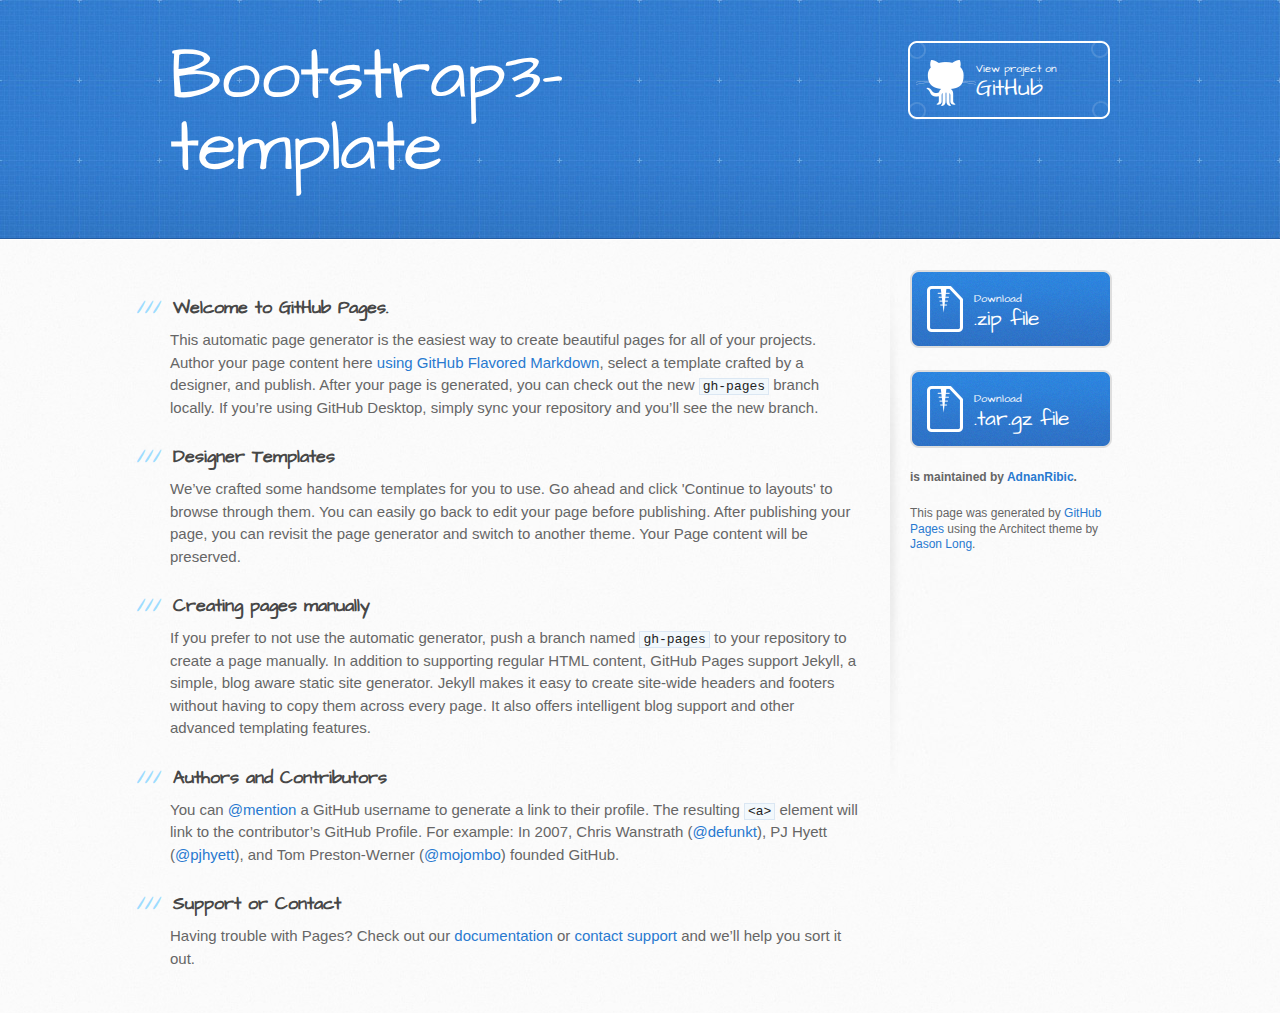
<file: index.html>
<!DOCTYPE html>
<html>
  <head>
    <meta charset='utf-8'>
    <meta http-equiv="X-UA-Compatible" content="chrome=1">
    <meta name="viewport" content="width=device-width, initial-scale=1, maximum-scale=1">
    <link href='https://fonts.googleapis.com/css?family=Architects+Daughter' rel='stylesheet' type='text/css'>
    <link rel="stylesheet" type="text/css" href="stylesheets/stylesheet.css" media="screen">
    <link rel="stylesheet" type="text/css" href="stylesheets/github-light.css" media="screen">
    <link rel="stylesheet" type="text/css" href="stylesheets/print.css" media="print">

    <!--[if lt IE 9]>
    <script src="//html5shiv.googlecode.com/svn/trunk/html5.js"></script>
    <![endif]-->

    <title>Bootstrap3-template by AdnanRibic</title>
  </head>

  <body>
    <header>
      <div class="inner">
        <h1>Bootstrap3-template</h1>
        <h2></h2>
        <a href="https://github.com/AdnanRibic/Bootstrap3-template" class="button"><small>View project on</small> GitHub</a>
      </div>
    </header>

    <div id="content-wrapper">
      <div class="inner clearfix">
        <section id="main-content">
          <h3>
<a id="welcome-to-github-pages" class="anchor" href="#welcome-to-github-pages" aria-hidden="true"><span aria-hidden="true" class="octicon octicon-link"></span></a>Welcome to GitHub Pages.</h3>

<p>This automatic page generator is the easiest way to create beautiful pages for all of your projects. Author your page content here <a href="https://guides.github.com/features/mastering-markdown/">using GitHub Flavored Markdown</a>, select a template crafted by a designer, and publish. After your page is generated, you can check out the new <code>gh-pages</code> branch locally. If you’re using GitHub Desktop, simply sync your repository and you’ll see the new branch.</p>

<h3>
<a id="designer-templates" class="anchor" href="#designer-templates" aria-hidden="true"><span aria-hidden="true" class="octicon octicon-link"></span></a>Designer Templates</h3>

<p>We’ve crafted some handsome templates for you to use. Go ahead and click 'Continue to layouts' to browse through them. You can easily go back to edit your page before publishing. After publishing your page, you can revisit the page generator and switch to another theme. Your Page content will be preserved.</p>

<h3>
<a id="creating-pages-manually" class="anchor" href="#creating-pages-manually" aria-hidden="true"><span aria-hidden="true" class="octicon octicon-link"></span></a>Creating pages manually</h3>

<p>If you prefer to not use the automatic generator, push a branch named <code>gh-pages</code> to your repository to create a page manually. In addition to supporting regular HTML content, GitHub Pages support Jekyll, a simple, blog aware static site generator. Jekyll makes it easy to create site-wide headers and footers without having to copy them across every page. It also offers intelligent blog support and other advanced templating features.</p>

<h3>
<a id="authors-and-contributors" class="anchor" href="#authors-and-contributors" aria-hidden="true"><span aria-hidden="true" class="octicon octicon-link"></span></a>Authors and Contributors</h3>

<p>You can <a href="https://help.github.com/articles/basic-writing-and-formatting-syntax/#mentioning-users-and-teams" class="user-mention">@mention</a> a GitHub username to generate a link to their profile. The resulting <code>&lt;a&gt;</code> element will link to the contributor’s GitHub Profile. For example: In 2007, Chris Wanstrath (<a href="https://github.com/defunkt" class="user-mention">@defunkt</a>), PJ Hyett (<a href="https://github.com/pjhyett" class="user-mention">@pjhyett</a>), and Tom Preston-Werner (<a href="https://github.com/mojombo" class="user-mention">@mojombo</a>) founded GitHub.</p>

<h3>
<a id="support-or-contact" class="anchor" href="#support-or-contact" aria-hidden="true"><span aria-hidden="true" class="octicon octicon-link"></span></a>Support or Contact</h3>

<p>Having trouble with Pages? Check out our <a href="https://help.github.com/pages">documentation</a> or <a href="https://github.com/contact">contact support</a> and we’ll help you sort it out.</p>
        </section>

        <aside id="sidebar">
          <a href="https://github.com/AdnanRibic/Bootstrap3-template/zipball/master" class="button">
            <small>Download</small>
            .zip file
          </a>
          <a href="https://github.com/AdnanRibic/Bootstrap3-template/tarball/master" class="button">
            <small>Download</small>
            .tar.gz file
          </a>

          <p class="repo-owner"><a href="https://github.com/AdnanRibic/Bootstrap3-template"></a> is maintained by <a href="https://github.com/AdnanRibic">AdnanRibic</a>.</p>

          <p>This page was generated by <a href="https://pages.github.com">GitHub Pages</a> using the Architect theme by <a href="https://twitter.com/jasonlong">Jason Long</a>.</p>
        </aside>
      </div>
    </div>

  
  </body>
</html>
</file>
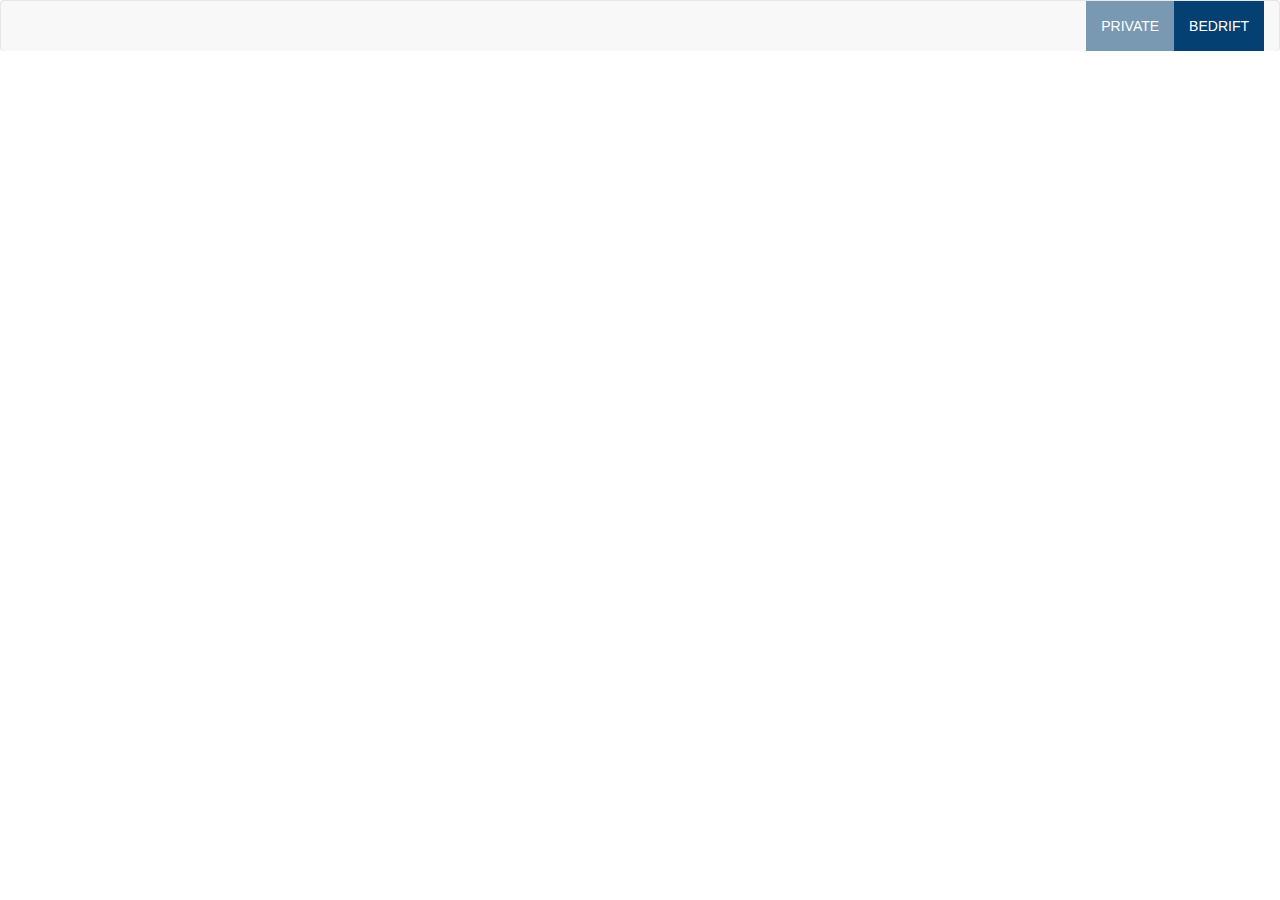
<file: bedrift.html>
<!doctype html>
<html>
<head>
<meta charset="UTF-8">
<title>Page</title>

<link rel="stylesheet" href="http://maxcdn.bootstrapcdn.com/bootstrap/3.3.6/css/bootstrap.min.css">
<script src="https://ajax.googleapis.com/ajax/libs/jquery/1.12.0/jquery.min.js"></script>
<script src="http://maxcdn.bootstrapcdn.com/bootstrap/3.3.6/js/bootstrap.min.js"></script>
<link rel="stylesheet" href="style.css" type="text/css" />

</head>
		
<body>
<div id="custom-bootstrap-menu" class="navbar navbar-default " role="navigation">
    <div class="container-fluid">
        <div class="navbar-header">
            <button type="button" class="navbar-toggle" data-toggle="collapse" data-target=".navbar-menubuilder"><span class="sr-only">Toggle navigation</span><span class="icon-bar"></span><span class="icon-bar"></span><span class="icon-bar"></span>
            </button>
        </div>
        <div class="collapse navbar-collapse navbar-menubuilder">
            <ul class="nav navbar-nav navbar-right">
                <li><a href="index.html">PRIVATE</a>
                </li>
                <li class="active"><a href="bedrift.html">BEDRIFT</a>
                </li>
            </ul>
        </div>
    </div>
</div>


</body>
</html>
</file>
<file: stylesheets/github-light.css>
/*
   Copyright 2014 GitHub Inc.

   Licensed under the Apache License, Version 2.0 (the "License");
   you may not use this file except in compliance with the License.
   You may obtain a copy of the License at

       http://www.apache.org/licenses/LICENSE-2.0

   Unless required by applicable law or agreed to in writing, software
   distributed under the License is distributed on an "AS IS" BASIS,
   WITHOUT WARRANTIES OR CONDITIONS OF ANY KIND, either express or implied.
   See the License for the specific language governing permissions and
   limitations under the License.

*/

.pl-c /* comment */ {
  color: #969896;
}

.pl-c1      /* constant, markup.raw, meta.diff.header, meta.module-reference, meta.property-name, support, support.constant, support.variable, variable.other.constant */,
.pl-s .pl-v /* string variable */ {
  color: #0086b3;
}

.pl-e  /* entity */,
.pl-en /* entity.name */ {
  color: #795da3;
}

.pl-s .pl-s1 /* string source */,
.pl-smi      /* storage.modifier.import, storage.modifier.package, storage.type.java, variable.other, variable.parameter.function */ {
  color: #333;
}

.pl-ent /* entity.name.tag */ {
  color: #63a35c;
}

.pl-k /* keyword, storage, storage.type */ {
  color: #a71d5d;
}

.pl-pds              /* punctuation.definition.string, string.regexp.character-class */,
.pl-s                /* string */,
.pl-s .pl-pse .pl-s1 /* string punctuation.section.embedded source */,
.pl-sr               /* string.regexp */,
.pl-sr .pl-cce       /* string.regexp constant.character.escape */,
.pl-sr .pl-sra       /* string.regexp string.regexp.arbitrary-repitition */,
.pl-sr .pl-sre       /* string.regexp source.ruby.embedded */ {
  color: #183691;
}

.pl-v /* variable */ {
  color: #ed6a43;
}

.pl-id /* invalid.deprecated */ {
  color: #b52a1d;
}

.pl-ii /* invalid.illegal */ {
  background-color: #b52a1d;
  color: #f8f8f8;
}

.pl-sr .pl-cce /* string.regexp constant.character.escape */ {
  color: #63a35c;
  font-weight: bold;
}

.pl-ml /* markup.list */ {
  color: #693a17;
}

.pl-mh        /* markup.heading */,
.pl-mh .pl-en /* markup.heading entity.name */,
.pl-ms        /* meta.separator */ {
  color: #1d3e81;
  font-weight: bold;
}

.pl-mq /* markup.quote */ {
  color: #008080;
}

.pl-mi /* markup.italic */ {
  color: #333;
  font-style: italic;
}

.pl-mb /* markup.bold */ {
  color: #333;
  font-weight: bold;
}

.pl-md /* markup.deleted, meta.diff.header.from-file */ {
  background-color: #ffecec;
  color: #bd2c00;
}

.pl-mi1 /* markup.inserted, meta.diff.header.to-file */ {
  background-color: #eaffea;
  color: #55a532;
}

.pl-mdr /* meta.diff.range */ {
  color: #795da3;
  font-weight: bold;
}

.pl-mo /* meta.output */ {
  color: #1d3e81;
}
</file>
<file: stylesheets/print.css>
html, body, div, span, applet, object, iframe,
h1, h2, h3, h4, h5, h6, p, blockquote, pre,
a, abbr, acronym, address, big, cite, code,
del, dfn, em, img, ins, kbd, q, s, samp,
small, strike, strong, sub, sup, tt, var,
b, u, i, center,
dl, dt, dd, ol, ul, li,
fieldset, form, label, legend,
table, caption, tbody, tfoot, thead, tr, th, td,
article, aside, canvas, details, embed,
figure, figcaption, footer, header, hgroup,
menu, nav, output, ruby, section, summary,
time, mark, audio, video {
  padding: 0;
  margin: 0;
  font: inherit;
  font-size: 100%;
  vertical-align: baseline;
  border: 0;
}
/* HTML5 display-role reset for older browsers */
article, aside, details, figcaption, figure,
footer, header, hgroup, menu, nav, section {
  display: block;
}
body {
  line-height: 1;
}
ol, ul {
  list-style: none;
}
blockquote, q {
  quotes: none;
}
blockquote:before, blockquote:after,
q:before, q:after {
  content: '';
  content: none;
}
table {
  border-spacing: 0;
  border-collapse: collapse;
}
body {
  font-family: 'Helvetica Neue', Helvetica, Arial, serif;
  font-size: 13px;
  line-height: 1.5;
  color: #000;
}

a {
  font-weight: bold;
  color: #d5000d;
}

header {
  padding-top: 35px;
  padding-bottom: 10px;
}

header h1 {
  font-size: 48px;
  font-weight: bold;
  line-height: 1.2;
  color: #303030;
  letter-spacing: -1px;
}

header h2 {
  font-size: 24px;
  font-weight: normal;
  line-height: 1.3;
  color: #aaa;
  letter-spacing: -1px;
}
#downloads {
  display: none;
}
#main_content {
  padding-top: 20px;
}

code, pre {
  margin-bottom: 30px;
  font-family: Monaco, "Bitstream Vera Sans Mono", "Lucida Console", Terminal;
  font-size: 12px;
  color: #222;
}

code {
  padding: 0 3px;
}

pre {
  padding: 20px;
  overflow: auto;
  border: solid 1px #ddd;
}
pre code {
  padding: 0;
}

ul, ol, dl {
  margin-bottom: 20px;
}


/* COMMON STYLES */

table {
  width: 100%;
  border: 1px solid #ebebeb;
}

th {
  font-weight: 500;
}

td {
  font-weight: 300;
  text-align: center;
  border: 1px solid #ebebeb;
}

form {
  padding: 20px;
  background: #f2f2f2;

}


/* GENERAL ELEMENT TYPE STYLES */

h1 {
  font-size: 2.8em;
}

h2 {
  margin-bottom: 8px;
  font-size: 22px;
  font-weight: bold;
  color: #303030;
}

h3 {
  margin-bottom: 8px;
  font-size: 18px;
  font-weight: bold;
  color: #d5000d;
}

h4 {
  font-size: 16px;
  font-weight: bold;
  color: #303030;
}

h5 {
  font-size: 1em;
  color: #303030;
}

h6 {
  font-size: .8em;
  color: #303030;
}

p {
  margin-bottom: 20px;
  font-weight: 300;
}

a {
  text-decoration: none;
}

p a {
  font-weight: 400;
}

blockquote {
  padding: 0 0 0 30px;
  margin-bottom: 20px;
  font-size: 1.6em;
  border-left: 10px solid #e9e9e9;
}

ul li {
  padding-left: 20px;
  list-style-position: inside;
  list-style: disc;
}

ol li {
  padding-left: 3px;
  list-style-position: inside;
  list-style: decimal;
}

dl dd {
  font-style: italic;
  font-weight: 100;
}

footer {
  padding-top: 20px;
  padding-bottom: 30px;
  margin-top: 40px;
  font-size: 13px;
  color: #aaa;
}

footer a {
  color: #666;
}

/* MISC */
.clearfix:after {
  display: block;
  height: 0;
  clear: both;
  visibility: hidden;
  content: '.';
}

.clearfix {display: inline-block;}
* html .clearfix {height: 1%;}
.clearfix {display: block;}
</file>
<file: stylesheets/stylesheet.css>
/*! normalize.css v3.0.2 | MIT License | git.io/normalize */

/**
 * 1. Set default font family to sans-serif.
 * 2. Prevent iOS text size adjust after orientation change, without disabling
 *    user zoom.
 */

html {
  font-family: sans-serif; /* 1 */
  -webkit-text-size-adjust: 100%; /* 2 */
  -ms-text-size-adjust: 100%; /* 2 */
}

/**
 * Remove default margin.
 */

body {
  margin: 0;
}

/* HTML5 display definitions
   ========================================================================== */

/**
 * Correct `block` display not defined for any HTML5 element in IE 8/9.
 * Correct `block` display not defined for `details` or `summary` in IE 10/11
 * and Firefox.
 * Correct `block` display not defined for `main` in IE 11.
 */

article,
aside,
details,
figcaption,
figure,
footer,
header,
hgroup,
main,
menu,
nav,
section,
summary {
  display: block;
}

/**
 * 1. Correct `inline-block` display not defined in IE 8/9.
 * 2. Normalize vertical alignment of `progress` in Chrome, Firefox, and Opera.
 */

audio,
canvas,
progress,
video {
  display: inline-block; /* 1 */
  vertical-align: baseline; /* 2 */
}

/**
 * Prevent modern browsers from displaying `audio` without controls.
 * Remove excess height in iOS 5 devices.
 */

audio:not([controls]) {
  display: none;
  height: 0;
}

/**
 * Address `[hidden]` styling not present in IE 8/9/10.
 * Hide the `template` element in IE 8/9/11, Safari, and Firefox < 22.
 */

[hidden],
template {
  display: none;
}

/* Links
   ========================================================================== */

/**
 * Remove the gray background color from active links in IE 10.
 */

a {
  background-color: transparent;
}

/**
 * Improve readability when focused and also mouse hovered in all browsers.
 */

a:active,
a:hover {
  outline: 0;
}

/* Text-level semantics
   ========================================================================== */

/**
 * Address styling not present in IE 8/9/10/11, Safari, and Chrome.
 */

abbr[title] {
  border-bottom: 1px dotted;
}

/**
 * Address style set to `bolder` in Firefox 4+, Safari, and Chrome.
 */

b,
strong {
  font-weight: bold;
}

/**
 * Address styling not present in Safari and Chrome.
 */

dfn {
  font-style: italic;
}

/**
 * Address variable `h1` font-size and margin within `section` and `article`
 * contexts in Firefox 4+, Safari, and Chrome.
 */

h1 {
  margin: 0.67em 0;
  font-size: 2em;
}

/**
 * Address styling not present in IE 8/9.
 */

mark {
  color: #000;
  background: #ff0;
}

/**
 * Address inconsistent and variable font size in all browsers.
 */

small {
  font-size: 80%;
}

/**
 * Prevent `sub` and `sup` affecting `line-height` in all browsers.
 */

sub,
sup {
  position: relative;
  font-size: 75%;
  line-height: 0;
  vertical-align: baseline;
}

sup {
  top: -0.5em;
}

sub {
  bottom: -0.25em;
}

/* Embedded content
   ========================================================================== */

/**
 * Remove border when inside `a` element in IE 8/9/10.
 */

img {
  border: 0;
}

/**
 * Correct overflow not hidden in IE 9/10/11.
 */

svg:not(:root) {
  overflow: hidden;
}

/* Grouping content
   ========================================================================== */

/**
 * Address margin not present in IE 8/9 and Safari.
 */

figure {
  margin: 1em 40px;
}

/**
 * Address differences between Firefox and other browsers.
 */

hr {
  height: 0;
  -moz-box-sizing: content-box;
  box-sizing: content-box;
}

/**
 * Contain overflow in all browsers.
 */

pre {
  overflow: auto;
}

/**
 * Address odd `em`-unit font size rendering in all browsers.
 */

code,
kbd,
pre,
samp {
  font-family: monospace, monospace;
  font-size: 1em;
}

/* Forms
   ========================================================================== */

/**
 * Known limitation: by default, Chrome and Safari on OS X allow very limited
 * styling of `select`, unless a `border` property is set.
 */

/**
 * 1. Correct color not being inherited.
 *    Known issue: affects color of disabled elements.
 * 2. Correct font properties not being inherited.
 * 3. Address margins set differently in Firefox 4+, Safari, and Chrome.
 */

button,
input,
optgroup,
select,
textarea {
  margin: 0; /* 3 */
  font: inherit; /* 2 */
  color: inherit; /* 1 */
}

/**
 * Address `overflow` set to `hidden` in IE 8/9/10/11.
 */

button {
  overflow: visible;
}

/**
 * Address inconsistent `text-transform` inheritance for `button` and `select`.
 * All other form control elements do not inherit `text-transform` values.
 * Correct `button` style inheritance in Firefox, IE 8/9/10/11, and Opera.
 * Correct `select` style inheritance in Firefox.
 */

button,
select {
  text-transform: none;
}

/**
 * 1. Avoid the WebKit bug in Android 4.0.* where (2) destroys native `audio`
 *    and `video` controls.
 * 2. Correct inability to style clickable `input` types in iOS.
 * 3. Improve usability and consistency of cursor style between image-type
 *    `input` and others.
 */

button,
html input[type="button"], /* 1 */
input[type="reset"],
input[type="submit"] {
  -webkit-appearance: button; /* 2 */
  cursor: pointer; /* 3 */
}

/**
 * Re-set default cursor for disabled elements.
 */

button[disabled],
html input[disabled] {
  cursor: default;
}

/**
 * Remove inner padding and border in Firefox 4+.
 */

button::-moz-focus-inner,
input::-moz-focus-inner {
  padding: 0;
  border: 0;
}

/**
 * Address Firefox 4+ setting `line-height` on `input` using `!important` in
 * the UA stylesheet.
 */

input {
  line-height: normal;
}

/**
 * It's recommended that you don't attempt to style these elements.
 * Firefox's implementation doesn't respect box-sizing, padding, or width.
 *
 * 1. Address box sizing set to `content-box` in IE 8/9/10.
 * 2. Remove excess padding in IE 8/9/10.
 */

input[type="checkbox"],
input[type="radio"] {
  box-sizing: border-box; /* 1 */
  padding: 0; /* 2 */
}

/**
 * Fix the cursor style for Chrome's increment/decrement buttons. For certain
 * `font-size` values of the `input`, it causes the cursor style of the
 * decrement button to change from `default` to `text`.
 */

input[type="number"]::-webkit-inner-spin-button,
input[type="number"]::-webkit-outer-spin-button {
  height: auto;
}

/**
 * 1. Address `appearance` set to `searchfield` in Safari and Chrome.
 * 2. Address `box-sizing` set to `border-box` in Safari and Chrome
 *    (include `-moz` to future-proof).
 */

input[type="search"] {
  -webkit-box-sizing: content-box; /* 2 */
  -moz-box-sizing: content-box;
  box-sizing: content-box;
  -webkit-appearance: textfield; /* 1 */
}

/**
 * Remove inner padding and search cancel button in Safari and Chrome on OS X.
 * Safari (but not Chrome) clips the cancel button when the search input has
 * padding (and `textfield` appearance).
 */

input[type="search"]::-webkit-search-cancel-button,
input[type="search"]::-webkit-search-decoration {
  -webkit-appearance: none;
}

/**
 * Define consistent border, margin, and padding.
 */

fieldset {
  padding: 0.35em 0.625em 0.75em;
  margin: 0 2px;
  border: 1px solid #c0c0c0;
}

/**
 * 1. Correct `color` not being inherited in IE 8/9/10/11.
 * 2. Remove padding so people aren't caught out if they zero out fieldsets.
 */

legend {
  padding: 0; /* 2 */
  border: 0; /* 1 */
}

/**
 * Remove default vertical scrollbar in IE 8/9/10/11.
 */

textarea {
  overflow: auto;
}

/**
 * Don't inherit the `font-weight` (applied by a rule above).
 * NOTE: the default cannot safely be changed in Chrome and Safari on OS X.
 */

optgroup {
  font-weight: bold;
}

/* Tables
   ========================================================================== */

/**
 * Remove most spacing between table cells.
 */

table {
  border-spacing: 0;
  border-collapse: collapse;
}

td,
th {
  padding: 0;
}

/* LAYOUT STYLES */
body {
  font-family: 'Helvetica Neue', Helvetica, Arial, serif;
  font-size: 15px;
  font-weight: 400;
  line-height: 1.5;
  color: #666;
  background: #fafafa url(../images/body-bg.jpg) 0 0 repeat;
}

p {
  margin-top: 0;
}

a {
  color: #2879d0;
}
a:hover {
  color: #2268b2;
}

header {
  padding-top: 40px;
  padding-bottom: 40px;
  font-family: 'Architects Daughter', 'Helvetica Neue', Helvetica, Arial, serif;
  background: #2e7bcf url(../images/header-bg.jpg) 0 0 repeat-x;
  border-bottom: solid 1px #275da1;
}

header h1 {
  width: 540px;
  margin-top: 0;
  margin-bottom: 0.2em;
  font-size: 72px;
  font-weight: normal;
  line-height: 1;
  color: #fff;
  letter-spacing: -1px;
}

header h2 {
  width: 540px;
  margin-top: 0;
  margin-bottom: 0;
  font-size: 26px;
  font-weight: normal;
  line-height: 1.3;
  color: #9ddcff;
  letter-spacing: 0;
}

.inner {
  position: relative;
  width: 940px;
  margin: 0 auto;
}

#content-wrapper {
  padding-top: 30px;
  border-top: solid 1px #fff;
}

#main-content {
  float: left;
  width: 690px;
}

#main-content img {
  max-width: 100%;
}

aside#sidebar {
  float: right;
  width: 200px;
  min-height: 504px;
  padding-left: 20px;
  font-size: 12px;
  line-height: 1.3;
  background: transparent url(../images/sidebar-bg.jpg) 0 0 no-repeat;
}

aside#sidebar p.repo-owner,
aside#sidebar p.repo-owner a {
  font-weight: bold;
}

#downloads {
  margin-bottom: 40px;
}

a.button {
  width: 134px;
  height: 58px;
  padding-top: 22px;
  padding-left: 68px;
  font-family: 'Architects Daughter', 'Helvetica Neue', Helvetica, Arial, serif;
  font-size: 23px;
  line-height: 1.2;
  color: #fff;
}
a.button small {
  display: block;
  font-size: 11px;
}
header a.button {
  position: absolute;
  top: 0;
  right: 0;
  background: transparent url(../images/github-button.png) 0 0 no-repeat;
}
aside a.button {
  display: block;
  width: 138px;
  padding-left: 64px;
  margin-bottom: 20px;
  font-size: 21px;
  background: transparent url(../images/download-button.png) 0 0 no-repeat;
}

code, pre {
  margin-bottom: 30px;
  font-family: Monaco, "Bitstream Vera Sans Mono", "Lucida Console", Terminal, monospace;
  font-size: 13px;
  color: #222;
}

code {
  padding: 0 3px;
  background-color: #f2f8fc;
  border: solid 1px #dbe7f3;
}

pre {
  padding: 20px;
  overflow: auto;
  text-shadow: none;
  background: #fff;
  border: solid 1px #f2f2f2;
}
pre code {
  padding: 0;
  color: #2879d0;
  background-color: #fff;
  border: none;
}

ul, ol, dl {
  margin-bottom: 20px;
}


/* COMMON STYLES */

hr {
  height: 0;
  margin-top: 1em;
  margin-bottom: 1em;
  border: 0;
  border-top: solid 1px #ddd;
}

table {
  width: 100%;
  border: 1px solid #ebebeb;
}

th {
  font-weight: 500;
}

td {
  font-weight: 300;
  text-align: center;
  border: 1px solid #ebebeb;
}

form {
  padding: 20px;
  background: #f2f2f2;

}


/* GENERAL ELEMENT TYPE STYLES */

#main-content h1 {
  margin-top: 0;
  margin-bottom: 0;
  font-family: 'Architects Daughter', 'Helvetica Neue', Helvetica, Arial, serif;
  font-size: 2.8em;
  font-weight: normal;
  color: #474747;
  text-indent: 6px;
  letter-spacing: -1px;
}

#main-content h1:before {
  padding-right: 0.3em;
  margin-left: -0.9em;
  color: #9ddcff;
  content: "/";
}

#main-content h2 {
  margin-bottom: 8px;
  font-family: 'Architects Daughter', 'Helvetica Neue', Helvetica, Arial, serif;
  font-size: 22px;
  font-weight: bold;
  color: #474747;
  text-indent: 4px;
}
#main-content h2:before {
  padding-right: 0.3em;
  margin-left: -1.5em;
  content: "//";
  color: #9ddcff;
}

#main-content h3 {
  margin-top: 24px;
  margin-bottom: 8px;
  font-family: 'Architects Daughter', 'Helvetica Neue', Helvetica, Arial, serif;
  font-size: 18px;
  font-weight: bold;
  color: #474747;
  text-indent: 3px;
}

#main-content h3:before {
  padding-right: 0.3em;
  margin-left: -2em;
  content: "///";
  color: #9ddcff;
}

#main-content h4 {
  margin-bottom: 8px;
  font-family: 'Architects Daughter', 'Helvetica Neue', Helvetica, Arial, serif;
  font-size: 15px;
  font-weight: bold;
  color: #474747;
  text-indent: 3px;
}

h4:before {
  padding-right: 0.3em;
  margin-left: -2.8em;
  content: "////";
  color: #9ddcff;
}

#main-content h5 {
  margin-bottom: 8px;
  font-family: 'Architects Daughter', 'Helvetica Neue', Helvetica, Arial, serif;
  font-size: 14px;
  color: #474747;
  text-indent: 3px;
}
h5:before {
  padding-right: 0.3em;
  margin-left: -3.2em;
  content: "/////";
  color: #9ddcff;
}

#main-content h6 {
  margin-bottom: 8px;
  font-family: 'Architects Daughter', 'Helvetica Neue', Helvetica, Arial, serif;
  font-size: .8em;
  color: #474747;
  text-indent: 3px;
}
h6:before {
  padding-right: 0.3em;
  margin-left: -3.7em;
  content: "//////";
  color: #9ddcff;
}

p {
  margin-bottom: 20px;
}

a {
  text-decoration: none;
}

p a {
  font-weight: 400;
}

blockquote {
  padding: 0 0 0 30px;
  margin-bottom: 20px;
  font-size: 1.6em;
  border-left: 10px solid #e9e9e9;
}

ul {
  list-style-position: inside;
  list-style: disc;
  padding-left: 20px;
}

ol {
  list-style-position: inside;
  list-style: decimal;
  padding-left: 3px;
}

dl dd {
  font-style: italic;
  font-weight: 100;
}

footer {
  padding-top: 20px;
  padding-bottom: 30px;
  margin-top: 40px;
  font-size: 13px;
  color: #aaa;
  background: transparent url('../images/hr.png') 0 0 no-repeat;
}

footer a {
  color: #666;
}
footer a:hover {
  color: #444;
}

/* MISC */
.clearfix:after {
  display: block;
  height: 0;
  clear: both;
  visibility: hidden;
  content: '.';
}

.clearfix {display: inline-block;}
* html .clearfix {height: 1%;}
.clearfix {display: block;}

/* #Media Queries
================================================== */

/* Smaller than standard 960 (devices and browsers) */
@media only screen and (max-width: 959px) { }

/* Tablet Portrait size to standard 960 (devices and browsers) */
@media only screen and (min-width: 768px) and (max-width: 959px) {
  .inner {
    width: 740px;
  }
  header h1, header h2 {
    width: 340px;
  }
  header h1 {
    font-size: 60px;
  }
  header h2 {
    font-size: 30px;
  }
  #main-content {
    width: 490px;
  }
  #main-content h1:before,
  #main-content h2:before,
  #main-content h3:before,
  #main-content h4:before,
  #main-content h5:before,
  #main-content h6:before {
    padding-right: 0;
    margin-left: 0;
    content: none;
  }
}

/* All Mobile Sizes (devices and browser) */
@media only screen and (max-width: 767px) {
  .inner {
    width: 93%;
  }
  header {
    padding: 20px 0;
  }
  header .inner {
    position: relative;
  }
  header h1, header h2 {
    width: 100%;
  }
  header h1 {
    font-size: 48px;
  }
  header h2 {
    font-size: 24px;
  }
  header a.button {
    position: relative;
    display: inline-block;
    width: auto;
    height: auto;
    padding: 5px 10px;
    margin-top: 15px;
    font-size: 13px;
    line-height: 1;
    color: #2879d0;
    text-align: center;
    background-color: #9ddcff;
    background-image: none;
    border-radius: 5px;
    -moz-border-radius: 5px;
    -webkit-border-radius: 5px;
  }
  header a.button small {
    display: inline;
    font-size: 13px;
  }
  #main-content,
  aside#sidebar {
    float: none;
    width: 100% ! important;
  }
  aside#sidebar {
    min-height: 0;
    padding: 20px 0;
    margin-top: 20px;
    background-image: none;
    border-top: solid 1px #ddd;
  }
  aside#sidebar a.button {
    display: none;
  }
  #main-content h1:before,
  #main-content h2:before,
  #main-content h3:before,
  #main-content h4:before,
  #main-content h5:before,
  #main-content h6:before {
    padding-right: 0;
    margin-left: 0;
    content: none;
  }
}

/* Mobile Landscape Size to Tablet Portrait (devices and browsers) */
@media only screen and (min-width: 480px) and (max-width: 767px) { }

/* Mobile Portrait Size to Mobile Landscape Size (devices and browsers) */
@media only screen and (max-width: 479px) { }
</file>
<file: style.css>
#custom-bootstrap-menu.navbar-default .navbar-brand {
    color: rgba(119, 119, 119, 1);
}
#custom-bootstrap-menu.navbar-default {
    font-size: 14px;
    background-color: rgba(248, 248, 248, 1);
    border-bottom-width: 0px;
}
#custom-bootstrap-menu.navbar-default .navbar-nav>li>a {
    color: rgba(255, 255, 255, 1);
    background-color: rgba(121, 152, 178, 1);
}
#custom-bootstrap-menu.navbar-default .navbar-nav>li>a:hover,
#custom-bootstrap-menu.navbar-default .navbar-nav>li>a:focus {
    color: rgba(51, 51, 51, 1);
    background-color: rgba(248, 248, 248, 0);
}
#custom-bootstrap-menu.navbar-default .navbar-nav>.active>a,
#custom-bootstrap-menu.navbar-default .navbar-nav>.active>a:hover,
#custom-bootstrap-menu.navbar-default .navbar-nav>.active>a:focus {
    color: rgba(255, 255, 255, 1);
    background-color: rgba(4, 64, 113, 1);
}
#custom-bootstrap-menu.navbar-default .navbar-toggle {
    border-color: #044071;
}
#custom-bootstrap-menu.navbar-default .navbar-toggle:hover,
#custom-bootstrap-menu.navbar-default .navbar-toggle:focus {
    background-color: #044071;
}
#custom-bootstrap-menu.navbar-default .navbar-toggle .icon-bar {
    background-color: #044071;
}
#custom-bootstrap-menu.navbar-default .navbar-toggle:hover .icon-bar,
#custom-bootstrap-menu.navbar-default .navbar-toggle:focus .icon-bar {
    background-color: #f8f8f8;
}



#custom-bootstrap-menu1.navbar-default .navbar-brand {
    color: rgba(119, 119, 119, 1);
}
#custom-bootstrap-menu1.navbar-default {
    font-size: 12px;
    background-color: rgba(255, 255, 255, 1);
    border-width: 0px;
    border-radius: 0px;
}
#custom-bootstrap-menu1.navbar-default .navbar-nav>li>a {
    color: rgba(0, 0, 0, 1);
    background-color: rgba(255, 255, 255, 1);
}
#custom-bootstrap-menu1.navbar-default .navbar-nav>li>a:hover,
#custom-bootstrap-menu1.navbar-default .navbar-nav>li>a:focus {
    color: rgba(51, 51, 51, 1);
    background-color: rgba(239, 241, 243, 1);
}
#custom-bootstrap-menu1.navbar-default .navbar-nav>.active>a,
#custom-bootstrap-menu1.navbar-default .navbar-nav>.active>a:hover,
#custom-bootstrap-menu1.navbar-default .navbar-nav>.active>a:focus {
    color: rgba(0, 0, 0, 1);
    background-color: rgba(239, 241, 243, 1);
}
#custom-bootstrap-menu1.navbar-default .navbar-toggle {
    border-color: #eff1f3;
}
#custom-bootstrap-menu1.navbar-default .navbar-toggle:hover,
#custom-bootstrap-menu1.navbar-default .navbar-toggle:focus {
    background-color: #eff1f3;
}
#custom-bootstrap-menu1.navbar-default .navbar-toggle .icon-bar {
    background-color: #eff1f3;
}
#custom-bootstrap-menu1.navbar-default .navbar-toggle:hover .icon-bar,
#custom-bootstrap-menu1.navbar-default .navbar-toggle:focus .icon-bar {
    background-color: #ffffff;
}

.btn-custom {background: rgba(54, 123, 77, 1); border-color: rgba(255, 255, 255, 0); color: rgba(255, 255, 255, 1); font-size: 16px; border-radius: 70px; border-width: 6px;}
.btn-custom:hover {background: rgba(78, 126, 94, 1); border-color: rgba(255, 255, 255, 0); color: rgba(255, 255, 255, 1);}
.btn-custom:active, .btn-custom:focus {background: rgba(54, 123, 77, 1); border-color: rgba(54, 123, 77, 1); color: rgba(255, 255, 255, 1);}



.radio label {
    /*min-width: 400px;*/
    width: 100%;
    
    font-weight: normal;
}
.radio input[type="radio"]:empty {
    display: none;
}
.radio input[type="radio"]:empty ~ label {
    position: relative;
    line-height: 2.5em;
    text-indent: 3.25em;
    cursor: pointer;
    -webkit-user-select: none;
    -moz-user-select: none;
    -ms-user-select: none;
    user-select: none;
}
.radio input[type="radio"]:empty ~ label:before {
    position: absolute;
    display: block;
    top: 0;
    bottom: 0;
    left: 0;
    content:'';
    width: 2.5em;
    
    border-radius: 3px 0 0 3px;
}
.radio input[type="radio"]:hover:not(:checked) ~ label:before {
    content:'\2714';
    text-indent: .9em;
    color: #C2C2C2;
}
.radio input[type="radio"]:hover:not(:checked) ~ label {
    color: #888;
}
.radio input[type="radio"]:checked ~ label:before {
    content:'\2714';
    text-indent: .9em;
    color: #333;
    
}
.radio input[type="radio"]:checked ~ label {
    color: #777;
}
.radio input[type="radio"]:focus ~ label:before {
    box-shadow: 0 0 0 3px #999;
}

.radio-primary input[type="radio"]:checked ~ label:before {
    color: #fff;
    background-color: #337ab7;
}
.radio-success input[type="radio"]:checked ~ label:before {
    color: #fff;
    background-color: #5cb85c;
}
.radio-danger input[type="radio"]:checked ~ label:before {
    color: #fff;
    background-color: #d9534f;
}
.radio-warning input[type="radio"]:checked ~ label:before {
    color: #fff;
    background-color: #f0ad4e;
}
.radio-info input[type="radio"]:checked ~ label:before {
    color: #fff;
    background-color: #5bc0de;
}

.welledit{
	background:#044071;
	color: #FFFFFF;
	text-align: center;
	
	}
	
.leverandorer{
	text-align: center;
	}
	
	
	div.clear
{
    clear: both;
}

div.product-chooser{
    
}

    div.product-chooser.disabled div.product-chooser-item
	{
		zoom: 1;
		filter: alpha(opacity=60);
		opacity: 0.6;
		cursor: default;
	}

	div.product-chooser div.product-chooser-item{
		padding: 11px;
		border-radius: 6px;
		cursor: pointer;
		position: relative;
		border: 1px solid #efefef;
		margin-bottom: 10px;
        margin-left: 10px;
        margin-right: 10x;
	}
	
	div.product-chooser div.product-chooser-item.selected{
		border: 4px solid #428bca;
		background: #efefef;
		padding: 8px;
		filter: alpha(opacity=100);
		opacity: 1;
	}
	
		div.product-chooser div.product-chooser-item img{
			padding: 0;
		}
		
		div.product-chooser div.product-chooser-item span.title{
			display: block;
			margin: 10px 0 5px 0;
			font-weight: bold;
			font-size: 12px;
		}
		
		div.product-chooser div.product-chooser-item span.description{
			font-size: 12px;
		}
		
		div.product-chooser div.product-chooser-item input{
			position: absolute;
			left: 0;
			top: 0;
			visibility:hidden;
		}
		
.list-group li:nth-child(1){
  
  border: 0 none;
  
}
.list-group li:nth-child(2){
  
  border: 0 none;
}
.list-group li:nth-child(3){
  
  border: 0 none;
}
</file>
